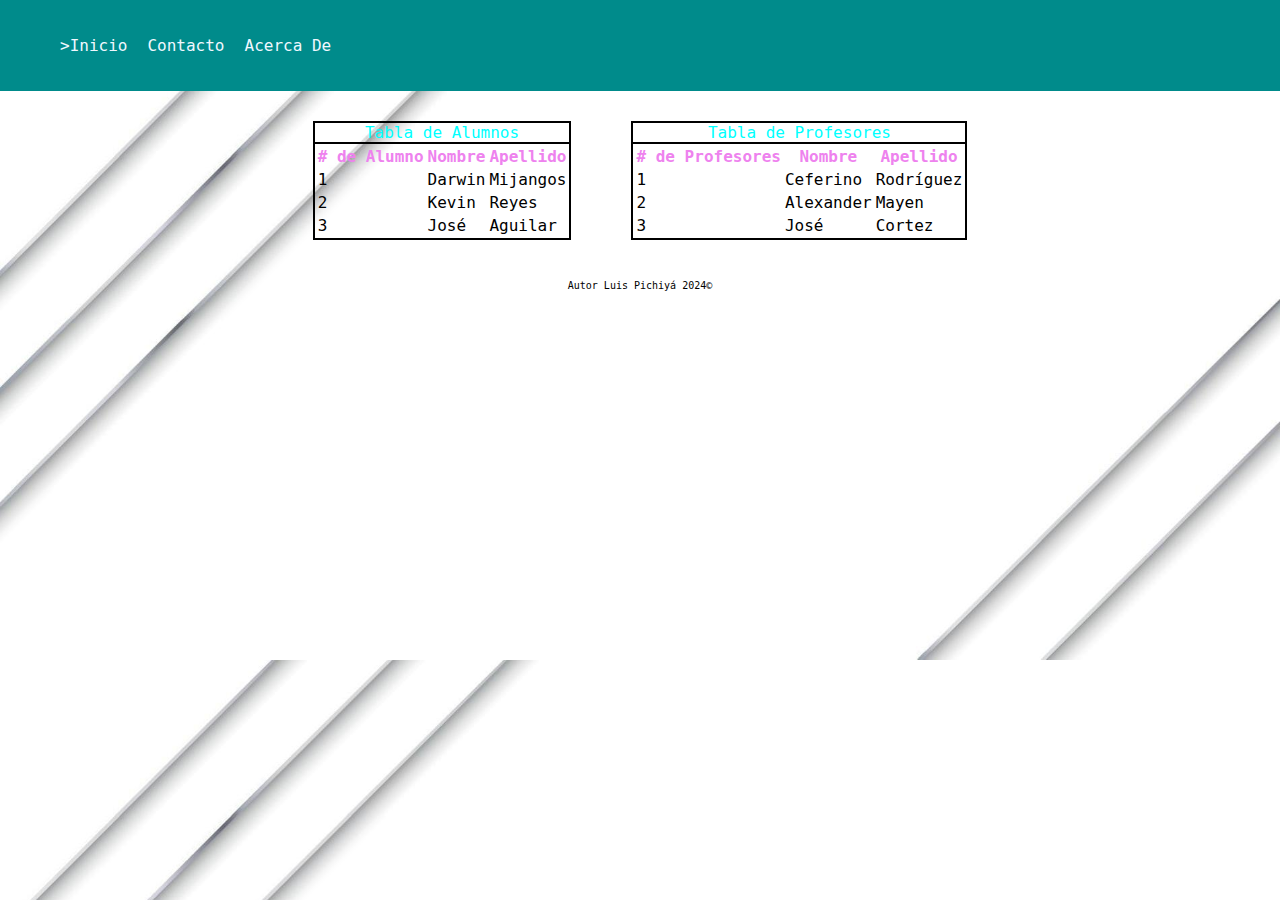
<file: index.html>
<!DOCTYPE html>
<html lang="es">
<head>
    <meta charset="UTF-8">
    <meta name="viewport" content="width=device-width, initial-scale=1.0">
    <title>Document</title>
    <link rel="stylesheet" type="text/css" href="index-style.css">
</head>
<body>
    <header>
        <nav>
            <ul class="ulnav">
                <li class="linav"><a class="anav" href="index.html">>Inicio</a></li>
                <li class="linav"><a class="anav" href="biografia/biografia.html">Contacto</a></li>
                <li class="linav"><a class="anav" href="acerca-de/acerca-de.html">Acerca De</a></li>
            </ul>
        </nav>
    </header>
    <div class="tablecontainer">     
        <table>
            <caption>Tabla de Alumnos</caption>
            <thead>
                <th># de Alumno</th>
                <th>Nombre</th>
                <th>Apellido</th>
            </thead>
            <tbody>
                <tr>
                    <td>1</td>
                    <td>Darwin</td>
                    <td>Mijangos</td>
                </tr>
                <tr>
                    <td>2</td>
                    <td>Kevin</td>
                    <td>Reyes</td>
                </tr>
                <tr>
                    <td>3</td>
                    <td>José</td>
                    <td>Aguilar</td>
                </tr>
            </tbody>
        </table>
        <table>
            <caption>Tabla de Profesores</caption>
            <thead>
                <th># de Profesores</th>
                <th>Nombre</th>
                <th>Apellido</th>
            </thead>
            <tbody>
                <tr>
                    <td>1</td>
                    <td>Ceferino</td>
                    <td>Rodríguez</td>
                </tr>
                <tr>
                    <td>2</td>
                    <td>Alexander</td>
                    <td>Mayen</td>
                </tr>
                <tr>
                    <td>3</td>
                    <td>José</td>
                    <td>Cortez</td>
                </tr>
            </tbody>
        </table>
    </div>
    <footer>
        <p>Autor Luis Pichiyá 2024&copy;</p>
    </footer>
</body>
</html>
</file>
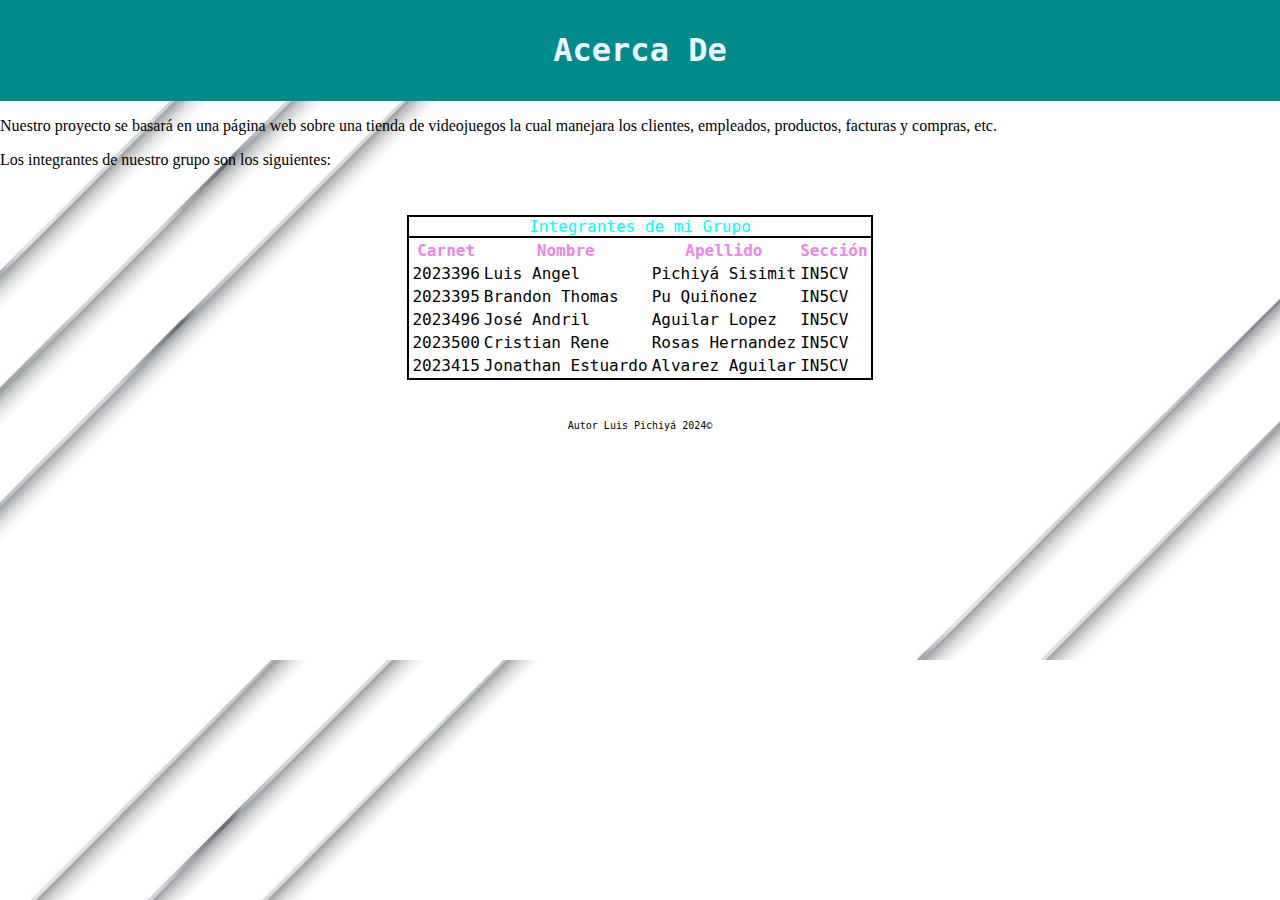
<file: acerca-de/acerca-de.html>
<!DOCTYPE html>
<html lang="es">
<head>
    <meta charset="UTF-8">
    <meta name="viewport" content="width=device-width, initial-scale=1.0">
    <title>Document</title>
    <link rel="stylesheet" type="text/css" href="acerca-de-style.css">
</head>
<body>
    <header>
        <nav class="bionav">
            <h1>Acerca De</h1>
        </nav>
    </header>
    <p>Nuestro proyecto se basará en una página web sobre una tienda de videojuegos la cual manejara los clientes, empleados, productos, facturas y compras, etc.</p>
    <p>Los integrantes de nuestro grupo son los siguientes:</p>
    <div class="tablecontainer">     
        <table>
            <caption>Integrantes de mi Grupo</caption>
            <thead>
                <th>Carnet</th>
                <th>Nombre</th>
                <th>Apellido</th>
                <th>Sección</th>
            </thead>
            <tbody>
                <tr>
                    <td>2023396</td>
                    <td>Luis Angel</td>
                    <td>Pichiyá Sisimit</td>
                    <td>IN5CV</td>
                </tr>
                <tr>
                    <td>2023395</td>
                    <td>Brandon Thomas</td>
                    <td>Pu Quiñonez</td>
                    <td>IN5CV</td>
                </tr>
                <tr>
                    <td>2023496</td>
                    <td>José Andril</td>
                    <td>Aguilar Lopez</td>
                    <td>IN5CV</td>
                </tr>
                <tr>
                    <td>2023500</td>
                    <td>Cristian Rene</td>
                    <td>Rosas Hernandez</td>
                    <td>IN5CV</td>
                </tr>
                <tr>
                    <td>2023415</td>
                    <td>Jonathan Estuardo</td>
                    <td>Alvarez Aguilar</td>
                    <td>IN5CV</td>
                </tr>
            </body>
        </table>
    </div>
    <footer>
        <p>Autor Luis Pichiyá 2024&copy;</p>
    </footer> 
</body>
</html>
</file>
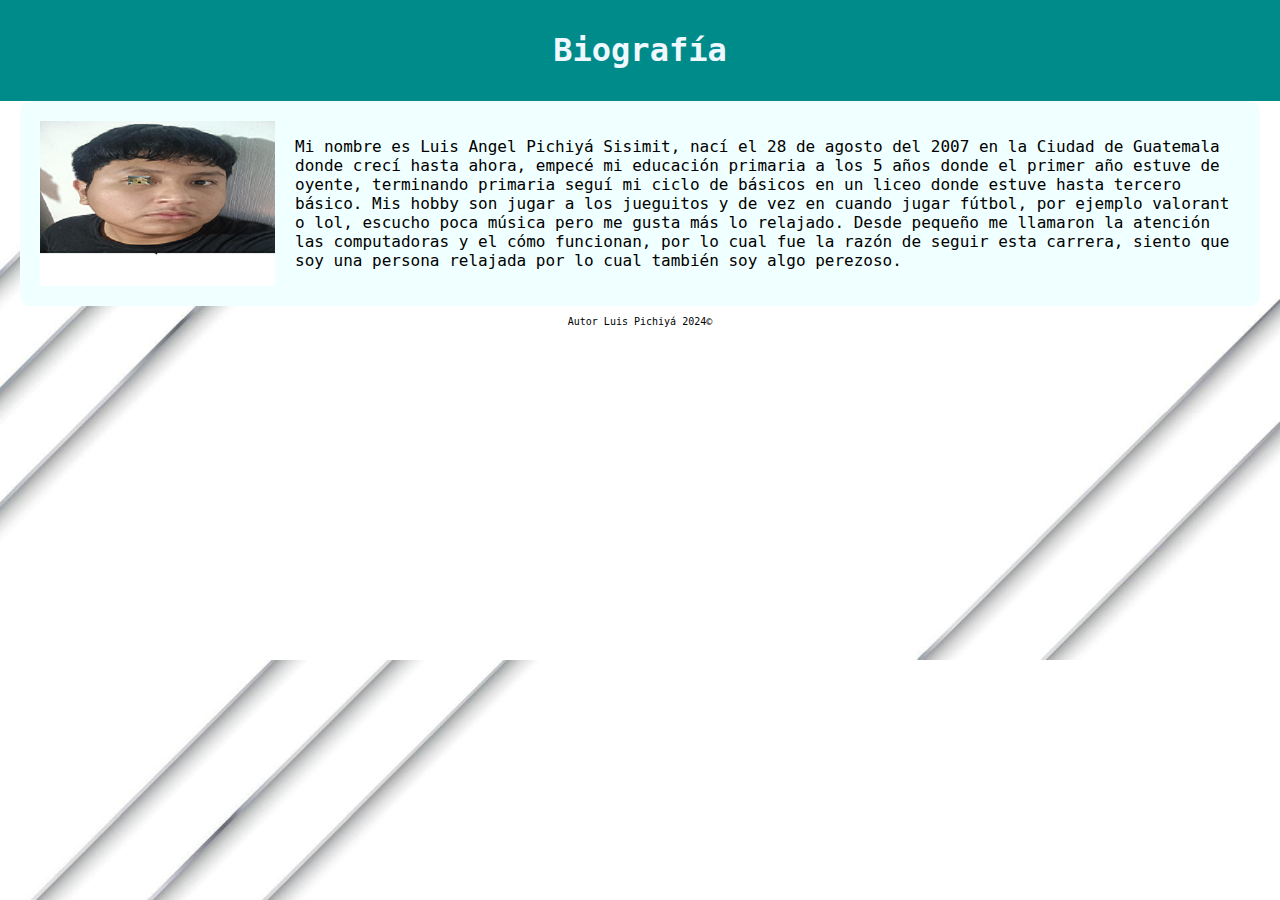
<file: biografia/biografia.html>
<!DOCTYPE html>
<html lang="es">
<head>
    <meta charset="UTF-8">
    <meta name="viewport" content="width=device-width, initial-scale=1.0">
    <title>Document</title>
    <link rel="stylesheet" type="text/css" href="biografia-style.css">
</head>
<body>
    <header>
        <nav class="bionav">
            <h1>Biografía</h1>
        </nav>
    </header>
    <div class="container">
        <img title="fotoPersonal" src="/assets/image/yop.png" alt="fotoPersonal">
        <p>Mi nombre es Luis Angel Pichiyá Sisimit, nací el 28 de agosto del 2007 en la Ciudad de Guatemala donde crecí hasta ahora, 
        empecé mi educación primaria a los 5 años donde el primer año estuve de oyente, terminando primaria seguí mi ciclo de básicos en un liceo donde estuve hasta tercero básico.
        Mis hobby son jugar a los jueguitos y de vez en cuando jugar fútbol, por ejemplo valorant o lol, escucho poca música pero me gusta más lo relajado.
        Desde pequeño me llamaron la atención las computadoras y el cómo funcionan, por lo cual fue la razón de seguir esta carrera, siento que soy una persona relajada por lo cual también soy algo perezoso.</p>
    </div>
    <footer>
        <p>Autor Luis Pichiyá 2024&copy;</p>
    </footer>
</body>
</html>
</file>
<file: index-style.css>
@font-face {
    font-family: "Reboto Mono";
    src: url(assets/fonts/reboto-mono/RobotoMono-VariableFont_wght.ttf);
}

body{
    color: black;
    margin: 0px;
    background-image: url('/assets/background/fondoBlancoWeb.jpg');
    background-size: cover;
}

caption{
    color: aqua;
    border-right: 2px solid black;
    border-left: 2px solid black;
    border-top: 2px solid black;
}

th{
    color: violet;
}

nav{
    background-color: darkcyan;
    padding: 10px;
}

.anav{
    font-family: "Roboto Mono", monospace;
    color:aliceblue;
    text-decoration: none;
}

.ulnav{
    display: flex;
    list-style-type: none;
}

.linav{
    padding: 10px;
}

table{
    margin: 30px;
    font-family: "Roboto Mono", monospace;
    border: 2px solid black;
}

.tablecontainer{    
    display: flex;
    justify-content: center;
}

footer{
    font-family: "Roboto Mono", monospace;
    font-size: 10px;
    text-align: center;
}
</file>
<file: acerca-de/acerca-de-style.css>
@font-face {
    font-family: "Reboto Mono";
    src: url(assets/fonts/reboto-mono/RobotoMono-VariableFont_wght.ttf);
}

body{
    color: black;
    margin: 0px;
    background-image: url('/assets/background/fondoBlancoWeb.jpg');
    background-size: cover;
}

caption{
    color: aqua;
    border-right: 2px solid black;
    border-left: 2px solid black;
    border-top: 2px solid black;
}

th{
    color: violet;
}

nav{
    background-color: darkcyan;
    padding: 10px;
}

.anav{
    font-family: "Roboto Mono", monospace;
    color:aliceblue;
    text-decoration: none;
}

.ulnav{
    display: flex;
    list-style-type: none;
}

.linav{
    padding: 10px;
}

table{
    margin: 30px;
    font-family: "Roboto Mono", monospace;
    border: 2px solid black;
}

.tablecontainer{    
    display: flex;
    justify-content: center;
}

footer{
    font-family: "Roboto Mono", monospace;
    font-size: 10px;
    text-align: center;
}

.bionav{
    background-color: darkcyan;
    color: aliceblue;
    padding: 10px;   
    font-family: "Roboto Mono", monospace;
    display: flex;
    justify-content: center;
    align-items: center;
    text-align: center;
}

footer{
    font-family: "Roboto Mono", monospace;
    font-size: 10px;
    text-align: center;
}
</file>
<file: biografia/biografia-style.css>
@font-face {
    font-family: "Reboto Mono";
    src: url(assets/fonts/reboto-mono/RobotoMono-VariableFont_wght.ttf);
}

body{
    color: black;
    margin: 0px;
    font-family: "Roboto Mono", monospace;
    background-image: url('/assets/background/fondoBlancoWeb.jpg');
    background-size: cover;
}

.bionav{
    background-color: darkcyan;
    color: aliceblue;
    padding: 10px;   
    font-family: "Roboto Mono", monospace;
    display: flex;
    justify-content: center;
    align-items: center;
    text-align: center;
}

.container{
    display: flex;
    flex-direction: row;
    gap: 20px;
    max-width: 1200px;
    margin: 0 auto;
    background-color: azure;
    padding: 20px;
    border-radius: 10px;
}

footer{
    font-family: "Roboto Mono", monospace;
    font-size: 10px;
    text-align: center;
}

video{
    display: flex;
}
</file>
